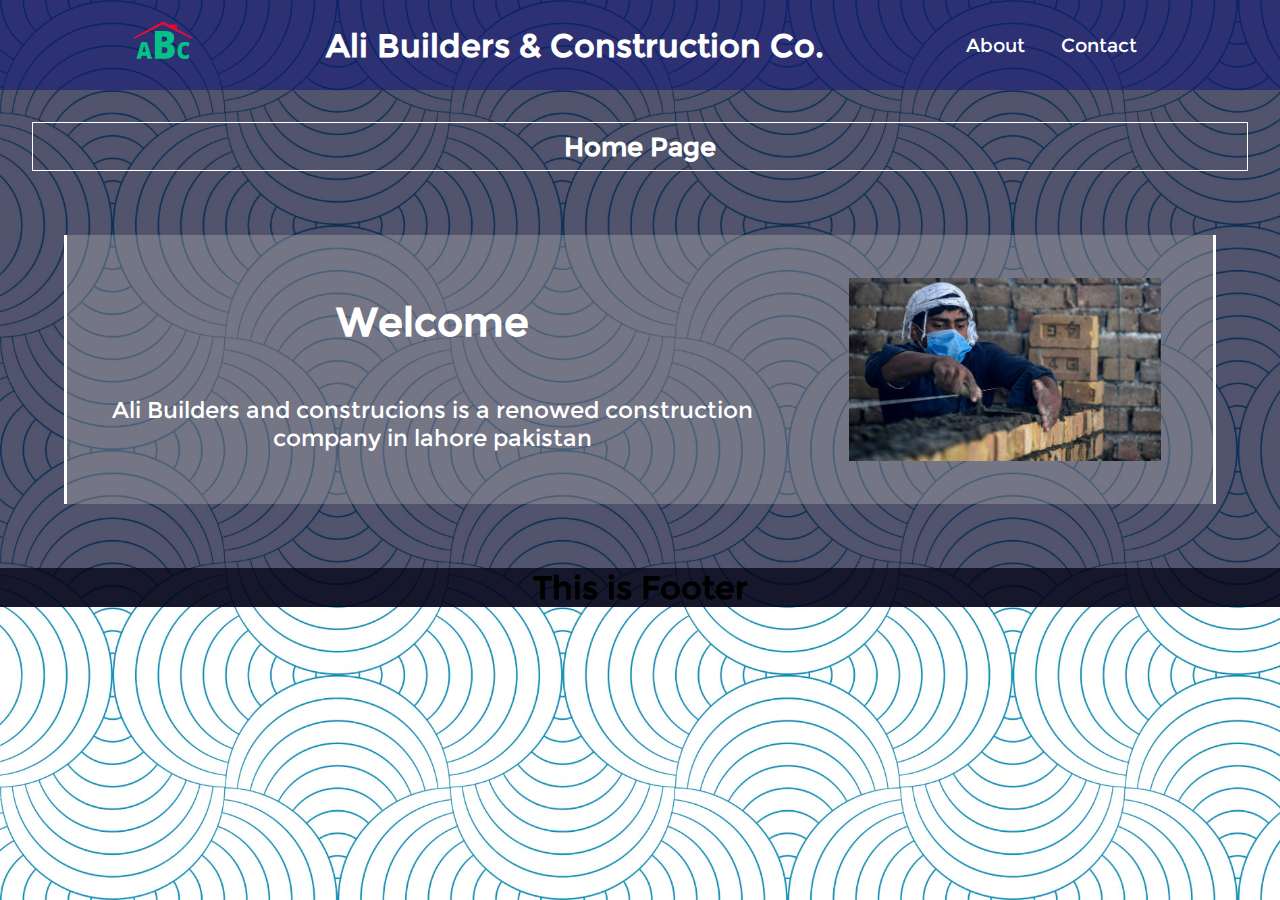
<file: index.html>
<html lang="en">
<head>
    <meta charset="UTF-8">
    <meta http-equiv="X-UA-Compatible" content="IE=edge">
    <meta name="viewport" content="width=device-width, initial-scale=1.0">
    <link rel="stylesheet" href="style.css">
    <title>Ali Builders_Official WebPage</title>
</head>
<body>
    <!-- navigation bar -->
    <div class="background">
    <Header>
        <nav class="navbar-container">
            <div class="nav-img-container">
                <a href="Home.html">
                    <img src="images/Ali_Builders_Page.png" alt="Company Logo">
                </a>
            </div>
            <div class="nav-title">
                <h2>Ali Builders & Construction Co.</h2>
            </div>
            <div class="menu-btn" id="mobile_menu">
                <span class="bar"></span>
                <span class="bar"></span>
                <span class="bar"></span>
            </div>
            <navigation class="nav-links">
                <a href="About.html">About</a>
                <a href="Contact.html">Contact</a>
            </navigation>
        </nav>
    </Header>

    <h1 class="title">Home Page</h1>

    <!-- Hero Section -->

    <main class="hero-container">
        <article class="hero-article">
            <h1 class="hero-article-title">Welcome</h1>
            <p class="hero-description">Ali Builders and construcions is a renowed construction company in lahore pakistan</p>
        </article>
        <div class="hero-img-container">
            <img class="hero-picture" src="images/hero-picture.jpg" alt="">
        </div>
    </main>

    <!-- Footer Section -->
    <footer class="footer-container">
        <h1>This is Footer</h1>

    </footer>



</div>
    <script src="Script.js"></script>
</body>
</html>
</file>
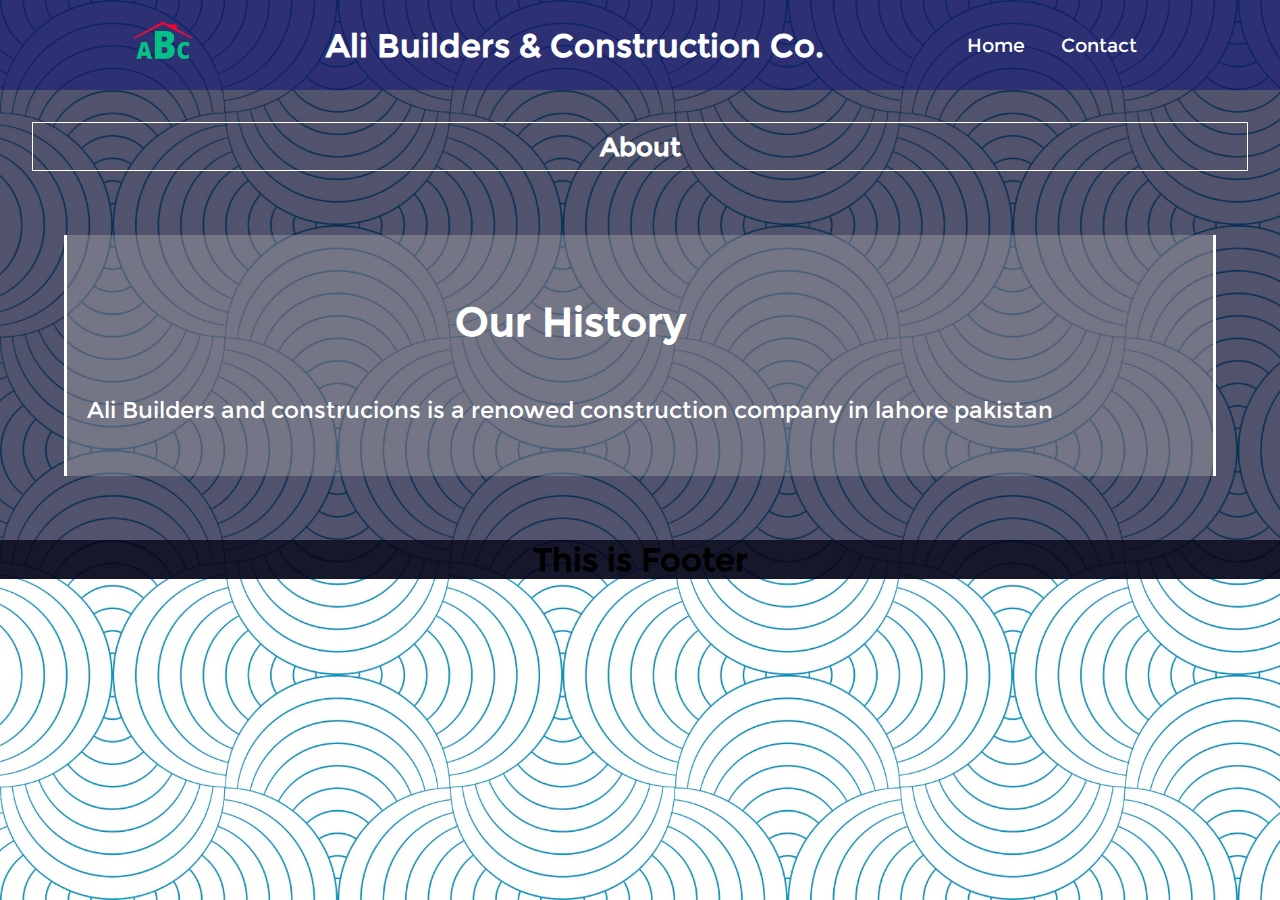
<file: About.html>
<html lang="en">
<head>
    <meta charset="UTF-8">
    <meta http-equiv="X-UA-Compatible" content="IE=edge">
    <meta name="viewport" content="width=device-width, initial-scale=1.0">
    <link rel="stylesheet" href="style.css">
    <title>Ali Builders_Official WebPage</title>
</head>
<body>
    <!-- navigation bar -->
    <div class="background">
    <Header>
        <nav class="navbar-container">
            <div class="nav-img-container">
                <a href="index.html">
                    <img src="images/Ali_Builders_Page.png" alt="Company Logo">
                </a>
            </div>
            <div class="nav-title">
                <h2>Ali Builders & Construction Co.</h2>
            </div>
            <div class="menu-btn" id="mobile_menu">
                <span class="bar"></span>
                <span class="bar"></span>
                <span class="bar"></span>
            </div>
            <navigation class="nav-links">
                <a href="index.html">Home</a>
                <a href="Contact.html">Contact</a>
            </navigation>
        </nav>
    </Header>

    <h1 class="title">About</h1>

    <!-- Hero Section -->

    <main class="hero-container about-hero-container">
        <article class="hero-article about-article">
            <h1 class="hero-article-title about-title">Our History</h1>
            <p class="hero-description about-description">Ali Builders and construcions is a renowed construction company in lahore pakistan</p>
        </article>
    </main>

    <!-- Footer Section -->
    <footer class="footer-container">
        <h1>This is Footer</h1>

    </footer>



</div>
    <script src="Script.js"></script>
</body>
</html>
</file>
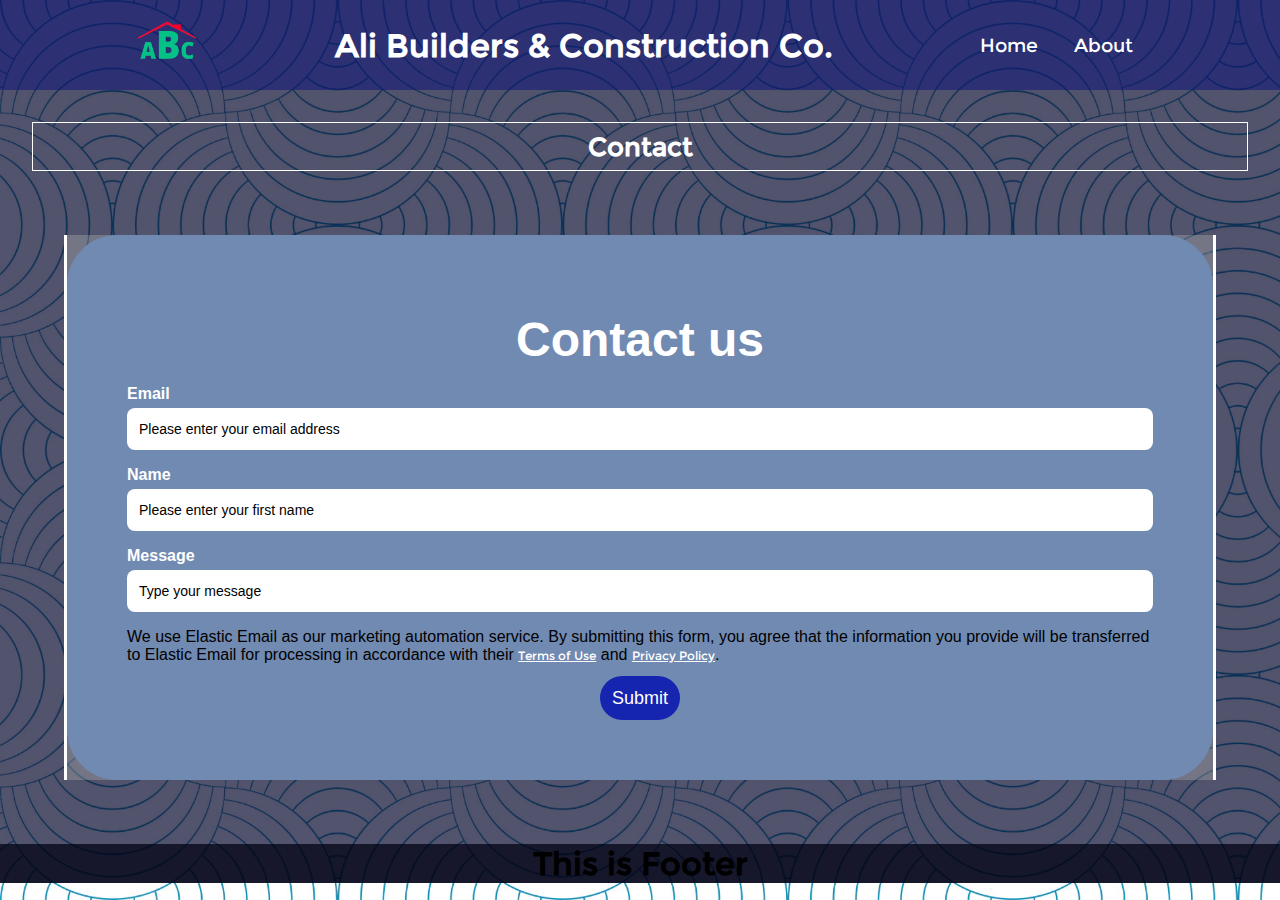
<file: Contact.html>
<html lang="en">
<head>
    <meta charset="UTF-8">
    <meta http-equiv="X-UA-Compatible" content="IE=edge">
    <meta name="viewport" content="width=device-width, initial-scale=1.0">
    <link rel="stylesheet" href="style.css">
    <title>Ali Builders_Official WebPage</title>
</head>
<body>
    <!-- navigation bar -->
    <div class="background">
    <Header>
        <nav class="navbar-container">
            <div class="nav-img-container">
                <a href="index.html">
                    <img src="images/Ali_Builders_Page.png" alt="Company Logo">
                </a>
            </div>
            <div class="nav-title">
                <h2>Ali Builders & Construction Co.</h2>
            </div>
            <div class="menu-btn" id="mobile_menu">
                <span class="bar"></span>
                <span class="bar"></span>
                <span class="bar"></span>
            </div>
            <navigation class="nav-links">
                <a href="index.html">Home</a>
                <a href="About.html">About</a>
            </navigation>
        </nav>
    </Header>

    <h1 class="title">Contact</h1>

    <!-- Hero Section -->

    <main class="hero-container contact">
        <form action="https://api.elasticemail.com/contact/add?version=2" data-id="sOHFeTJqRf" method="post" id="ewf_subscriptionForm_sOHFeTJqRf" class="EWF__form Inline">
            <div class="headers">
            <h4 id="ewf_formheader" class="EWF__header">Contact us
            </h4>
            <p id="ewf_formdesc" style="display: none;">
            </p>
            </div>
            <fieldset style="border:none;" class="webform-custominputs">
            <div class="inputs">
            <div>
            <label for="email" class="requiredInput">Email
            </label>
            <input maxlength="60" class="form-control webform__form-control" name="email" size="20" type="email" required="" placeholder="Please enter your email address">
            </div>
            <div>
            <label for="field_firstname">Name
            </label>
            <input maxlength="100" class="form-control webform__form-control" name="field_firstname" size="20" type="text" placeholder="Please enter your first name">
            </div>
            <div>
            <label for="field_lastname">Message
            </label>
            <input maxlength="100" class="form-control webform__form-control" name="field_lastname" size="20" type="text" placeholder="Type your message">
            </div>
            </div>
            <div class="checkboxes">
            </div>
            <div class="webform-lists">
            </div>
            <p id="ewf_datadisclaimer">We use Elastic Email as our marketing automation service. By submitting this form, you agree that the information you provide will be transferred to Elastic Email for processing in accordance with their 
            <a href="https://elasticemail.com/resources/usage-policies/terms-of-use/" target="_blank">Terms of Use</a> and 
            <a href="https://elasticemail.com/resources/usage-policies/privacy-policy/" target="_blank">Privacy Policy</a>.
            </p>
            </fieldset>
            <fieldset class="webform-options style-updated" style="border:none;">
            <div id="trackconsentscript">
            </div>
            <input type="submit" name="submit" value="Submit" id="eesubmit" class="EWF__subscribe">
            <input type="hidden" name="publicaccountid" value="9177bc15-9a02-4b72-ae31-d8f5f8a010e4">
            <input type="hidden" name="publicformid" value="aaf7a7bb-6665-4f8f-86ef-33b3edc28432">
            <input type="hidden" name="returnUrl" value="">
            <input type="hidden" name="activationReturnUrl" value="">
            <input type="hidden" name="alreadyactiveurl" value="">
            <input type="hidden" name="activationTemplate" value="">
            <input type="hidden" name="source" value="WebForm">
            <input type="hidden" id="ewf_captcha" name="captcha" value="false">
            <input type="hidden" name="notifyEmail" value="">
            <button type="button" name="dismissForm" id="ewf_dismissForm" style="display:none; position: absolute; top: 0; right: 0; float: right">X
            </button>
            <input id="ewf_verifyEmails" type="hidden" name="verifyemail" value="false">
            </fieldset>
            <div id="ewf_style" class="Inline">
            <style id="webform__main-styles">form.EWF__form {
            background:#718ab2;
                                 padding-top:60px;
                                 padding-left:60px;
                                 padding-bottom:60px;
                                 padding-right:60px;
                                 border-radius:50px;
                                 box-sizing:border-box;
                                 box-shadow:0px 0px 0px rgba(0, 0, 0, 0);
                                 }
                                 form.EWF__form p {
                                 color:#000000;
                                 text-align:left;
                                 line-height:18px;
                                 font-size:16px;
                                 font-family:Muli, Helvetica, Arial, "sans serif";
                                 font-style:normal;
                                 font-weight:normal;
                                 margin:12px 0;
                                 }
                                 form.EWF__form .EWF__header {
                                 background:transparent;
                                 padding-top:20px;
                                 color:#ffffff;
                                 padding-left:20px;
                                 padding-bottom:20px;
                                 padding-right:20px;
                                 text-align:center;
                                 line-height:50px;
                                 font-size:48px;
                                 font-family:Nunito, Helvetica, Arial, "sans serif";
                                 margin:0;
                                 font-style:normal;
                                 font-weight:bold;
                                 }
                                 form.EWF__form label {
                                 line-height:18px;
                                 font-size:16px;
                                 color:#ffffff;
                                 font-family:Nunito, Helvetica, Arial, "sans serif";
                                 text-align:left;
                                 display:block;
                                 font-style:normal;
                                 font-weight:bold;
                                 margin-bottom:5px;
                                 }
                                 form.EWF__form input {
                                 background:#ffffff;
                                 padding-top:12px;
                                 color:#000000;
                                 padding-left:12px;
                                 padding-bottom:12px;
                                 padding-right:12px;
                                 border-radius:8px;
                                 line-height:18px;
                                 font-size:16px;
                                 font-family:Arial;
                                 text-align:left;
                                 border:0;
                                 width:100%;
                                 max-width:100%;
                                 display:block;
                                 font-style:normal;
                                 font-weight:normal;
                                 }
                                 form.EWF__form input::placeholder {
                                 color:#000000;
                                 font-size:14px;
                                 background:#ffffff;
                                 }
                                 form.EWF__form .EWF__subscribe {
                                 background:#1525b0;
                                 padding-top:12px;
                                 line-height:20px;
                                 font-size:18px;
                                 color:#ffffff;
                                 padding-left:12px;
                                 padding-bottom:12px;
                                 padding-right:12px;
                                 border-radius:32px;
                                 font-family:Arial;
                                 border:0;
                                 display:inline-block;
                                 width:auto;
                                 max-width:100%;
                                 font-style:normal;
                                 font-weight:normal;
                                 cursor:pointer;
                                 }
                                 .EWF__form .webform-options {
                                 text-align:center;
                                 }
                                 form.EWF__form .inputs > div {
                                 margin-bottom:1rem;
                                 }
                                 form.EWF__form * {
                                 box-sizing:border-box;
                                 }
                                 form.EWF__form fieldset {
                                 display:block;
                                 padding:0;
                                 margin:0;
                                 }
                                 form.EWF__form .checkboxes input[type="checkbox"] {
                                 border: 1px solid #CFD6DB;
                                 border-radius: 4px;
                                 padding: 12px;
                                 width: 0;
                                 display: inline-block;
                                 margin-right: 20px;
                                 }
                                 form.EWF__form .checkboxes input[type="checkbox"]:before {
                                 background-image: url("data:image/svg+xml,%3Csvg xmlns='http://www.w3.org/2000/svg' xmlns:xlink='http://www.w3.org/1999/xlink' version='1.1' id='Warstwa_1' x='0px' y='0px' viewBox='0 0 16 16' style='enable-background:new 0 0 16 16;' xml:space='preserve' width='16' height='16'%3E%3Cstyle type='text/css'%3E .st0%7Bfill:none;%7D .st1%7Bfill:%23FFFFFF;stroke:%23CFD6DB;%7D%0A%3C/style%3E%3Cg transform='translate(-925 -324)'%3E%3Cg transform='translate(925 324)'%3E%3Cpath class='st0' d='M4,0h8c2.2,0,4,1.8,4,4v8c0,2.2-1.8,4-4,4H4c-2.2,0-4-1.8-4-4V4C0,1.8,1.8,0,4,0z'/%3E%3Cpath class='st1' d='M4,0.5h8c1.9,0,3.5,1.6,3.5,3.5v8c0,1.9-1.6,3.5-3.5,3.5H4c-1.9,0-3.5-1.6-3.5-3.5V4C0.5,2.1,2.1,0.5,4,0.5z'/%3E%3C/g%3E%3C/g%3E%3C/svg%3E");
                                 background-color: #fff;
                                 width: 16px;
                                 height: 16px;
                                 content: '';
                                 display: block;
                                 cursor: pointer;
                                 border-radius: 4px;
                                 }
                                 form.EWF__form .checkboxes input[type="checkbox"]:hover:before {
                                 background-image: url("data:image/svg+xml,%3Csvg xmlns='http://www.w3.org/2000/svg' width='16' height='16' viewBox='0 0 16 16'%3E%3Cdefs%3E%3Cstyle%3E.a%7Bfill:%23fff;stroke:%235457ff;stroke-width:2px;%7D.b%7Bstroke:none;%7D.c%7Bfill:none;%7D%3C/style%3E%3C/defs%3E%3Cg transform='translate(-925 -324)'%3E%3Cg class='a' transform='translate(925 324)'%3E%3Crect class='b' width='16' height='16' rx='4'/%3E%3Crect class='c' x='1' y='1' width='14' height='14' rx='3'/%3E%3C/g%3E%3C/g%3E%3C/svg%3E");
                                 background-color: #fff;
                                 }
                                 form.EWF__form .checkboxes input[type="checkbox"]:checked:before {
                                 background-image: url("data:image/svg+xml,%3Csvg xmlns='http://www.w3.org/2000/svg' xmlns:xlink='http://www.w3.org/1999/xlink' version='1.1' id='Warstwa_1' x='0px' y='0px' viewBox='0 0 16 16' style='enable-background:new 0 0 16 16;' xml:space='preserve' width='16' height='16'%3E%3Cstyle type='text/css'%3E .st0%7Bfill:none;%7D .st1%7Bfill:%23FFFFFF;stroke:%235457FF;%7D .st2%7Bfill:%2332325C;%7D%0A%3C/style%3E%3Cg transform='translate(-925 -324)'%3E%3Cg transform='translate(925 324)'%3E%3Cpath class='st0' d='M4,0h8c2.2,0,4,1.8,4,4v8c0,2.2-1.8,4-4,4H4c-2.2,0-4-1.8-4-4V4C0,1.8,1.8,0,4,0z'/%3E%3Cpath class='st1' d='M4,0.5h8c1.9,0,3.5,1.6,3.5,3.5v8c0,1.9-1.6,3.5-3.5,3.5H4c-1.9,0-3.5-1.6-3.5-3.5V4C0.5,2.1,2.1,0.5,4,0.5z'/%3E%3C/g%3E%3Cpath class='st2' d='M938,328.9l-0.8-0.8c-0.1-0.1-0.1-0.1-0.2,0c0,0,0,0,0,0l-5.6,5.9l-2.3-2.4c-0.1-0.1-0.1-0.1-0.2,0 c0,0,0,0,0,0l-0.8,0.8c-0.1,0.1-0.1,0.2,0,0.2l3.2,3.3c0.1,0.1,0.1,0.1,0.2,0c0,0,0,0,0,0l6.5-6.9C938,329,938,328.9,938,328.9z'/%3E%3C/g%3E%3C/svg%3E");
                                 background-color: #fff;
                                 }
                                 form.EWF__form .checkboxes input[type="checkbox"]:hover:checked:before {
                                 background-image: url("data:image/svg+xml,%3Csvg xmlns='http://www.w3.org/2000/svg' width='16' height='16' viewBox='0 0 16 16'%3E%3Cdefs%3E%3Cstyle%3E.a%7Bfill:%23fff;stroke:%235457ff;stroke-width:2px;%7D.b%7Bfill:%2332325c;%7D.c%7Bstroke:none;%7D.d%7Bfill:none;%7D%3C/style%3E%3C/defs%3E%3Cg transform='translate(-925 -324)'%3E%3Cg class='a' transform='translate(925 324)'%3E%3Crect class='c' width='16' height='16' rx='4'/%3E%3Crect class='d' x='1' y='1' width='14' height='14' rx='3'/%3E%3C/g%3E%3Cpath class='b' d='M10.032.964,9.224.118a.141.141,0,0,0-.2,0L3.384,6.02,1.124,3.653a.141.141,0,0,0-.2,0L.116,4.5a.157.157,0,0,0,0,.212L3.284,8.032a.141.141,0,0,0,.2,0l6.545-6.855A.153.153,0,0,0,10.032.964Z' transform='translate(927.925 327.925)'/%3E%3C/g%3E%3C/svg%3E");
                                 background-color: #fff;
                                 }
                                 form.EWF__form .EWF__error {
                                 color: red;
                                 padding-top: 10px;
                                 }
                                 form.EWF__form a {
                                 color:#ffffff;
                                 font-style:normal;
                                 line-height:14px;
                                 font-size:12px;
                                 font-weight:normal;
                                 }
                                 form.EWF__form .EWF__subscribe:disabled {
                                 cursor:default;
                                 }
                                 @supports (-ms-ime-align:auto) {
                                 form.EWF__form .checkboxes input[type='checkbox'], form.EWF__form .consent input[type='checkbox'] {
                                 width: 16px !important;
                                 margin-right: 5px;
                                 }
                                 }
                                 </style>
                                 </div>
                                 <input type="hidden" name="sendActivation" value="true">
                                 </form>

    </main>

    <!-- Footer Section -->
    <footer class="footer-container">
        <h1>This is Footer</h1>

    </footer>



</div>
    <script src="Script.js"></script>
</body>
</html>
</file>
<file: style.css>
@font-face{
    font-family: myFont;
    src: url(fonts/montserrat/Montserrat-Regular.ttf);
}
*{
    margin: 0;
    padding: 0;
    box-sizing: border-box;
    font-family: myFont;
}
body{
    background-image: url('images/background-2.jpg');
    background-repeat: no-repeat;
    background-size: cover;
}

.background{
    background-color:rgba(7, 9, 45, 0.698);
}

/* Navbar */

.navbar-container{
    display: flex;
    justify-content: space-evenly;
    height: 10%;
    align-items: center;
    background-color: rgba(16, 23, 121, 0.562);
}

.nav-img-container img{
    width: clamp(5vh,8vh,10vh);
}

.nav-title h2{
    font-size: clamp(1.5rem, 2.5vw, 4rem);
    color: rgb(255, 255, 255);
}

.nav-links a{
    font-size: clamp(1rem, 1.5vw, 3rem);
    text-decoration: none;
    color: rgb(255, 255, 255);
    padding: 1rem;
}
.nav-links a:hover{
    background-color: rgba(11, 17, 100, 0.584);
}

/* mobile menu button */
.menu-btn{
    display: none;
}

.menu-btn .bar{
    margin: 2px;
    height: 2px;
    width: 30px;
    background-color: rgb(255, 255, 255);
}
.menu-btn:hover{
    background-color: rgba(11, 17, 100, 0.584);
}

/* navbar media query */

@media screen and (max-width: 768px) {

    .nav-title h2 {
        font-size: clamp(0.75rem, 2vw, 4rem);
    }

    .nav-links{
        position: absolute;
        display: flex;
        flex-direction: column;
        width: 100%;
        background-color: rgba(16, 23, 121, 0.865);
        top: -600px;
        transition: 0.3s ease;
        text-align: center;
    }


    .menu-btn{
        display: flex;
        flex-direction: column;
        justify-content: center;
        align-items: center;
        background-color: rgba(11, 17, 100, 0.207);
        border-radius: 2rem;
        height: 2.5rem;
        width: 2.5rem;
        z-index: 1;
    }
 
   .bar{
        transform-origin: center;
        transition: 0.1s linear;
    }

    .menu-btn.active .bar:nth-child(1){
        position: relative;
        transform: translateY(3px) rotatez(45deg);
    }

    .menu-btn.active .bar:nth-child(2){
        display: none;
    }

    .menu-btn.active .bar:nth-child(3){
        position: relative;
        transform: translateY(-3px) rotatez(-45deg);
    }

    .show{
        top: 10vh;
    }
}

.title{
    font-size: clamp(1.5rem, 2vw, 4rem);
    color: white;
    padding: 0.5rem;
    margin: 2rem;
    text-align: center;
    border: 0.1rem solid white;
}

/* Hero Section*/

.hero-container{
    display: flex;
    border-left: 0.2rem solid white;
    border-right: 0.2rem solid white;
    margin: 5%;
    background-color: rgba(184, 184, 184, 0.347);
}

.hero-article{
    margin: 2rem 0;
    display: flex;
    flex-direction: column;
    justify-content: center;
}

.hero-article .hero-article-title{
    padding: 30px;
    text-align: center;
    color: white;
    font-size: clamp(2.5rem,3vw,6rem);
}

.hero-article .hero-description{
    text-align: center;
    padding: 20px;
    color: white;
    font-size: clamp(0.5rem,2.5vh,4rem);
}

.hero-img-container{
    flex-basis: 50%;
    display: flex;
    align-items: center;
    justify-content: center;
}

.hero-picture{
    width: max(75%,240px);
    margin: 2vw ;
}


/* @media screen and (max-width: 960px) {
    .hero-container{
        flex-direction: column;
    }
} */

@media screen and (max-width: 990px) {
    .hero-container{
        flex-direction: column;
    }
}


/* Footer Section */

.footer-container{
    background-color: rgba(2, 3, 20, 0.745);
    width: 100%;
    display: flex;
    justify-content: center;
    align-items: center;
}



.hero-container.contact{
    justify-content: center;
    align-items: center;
}
</file>
